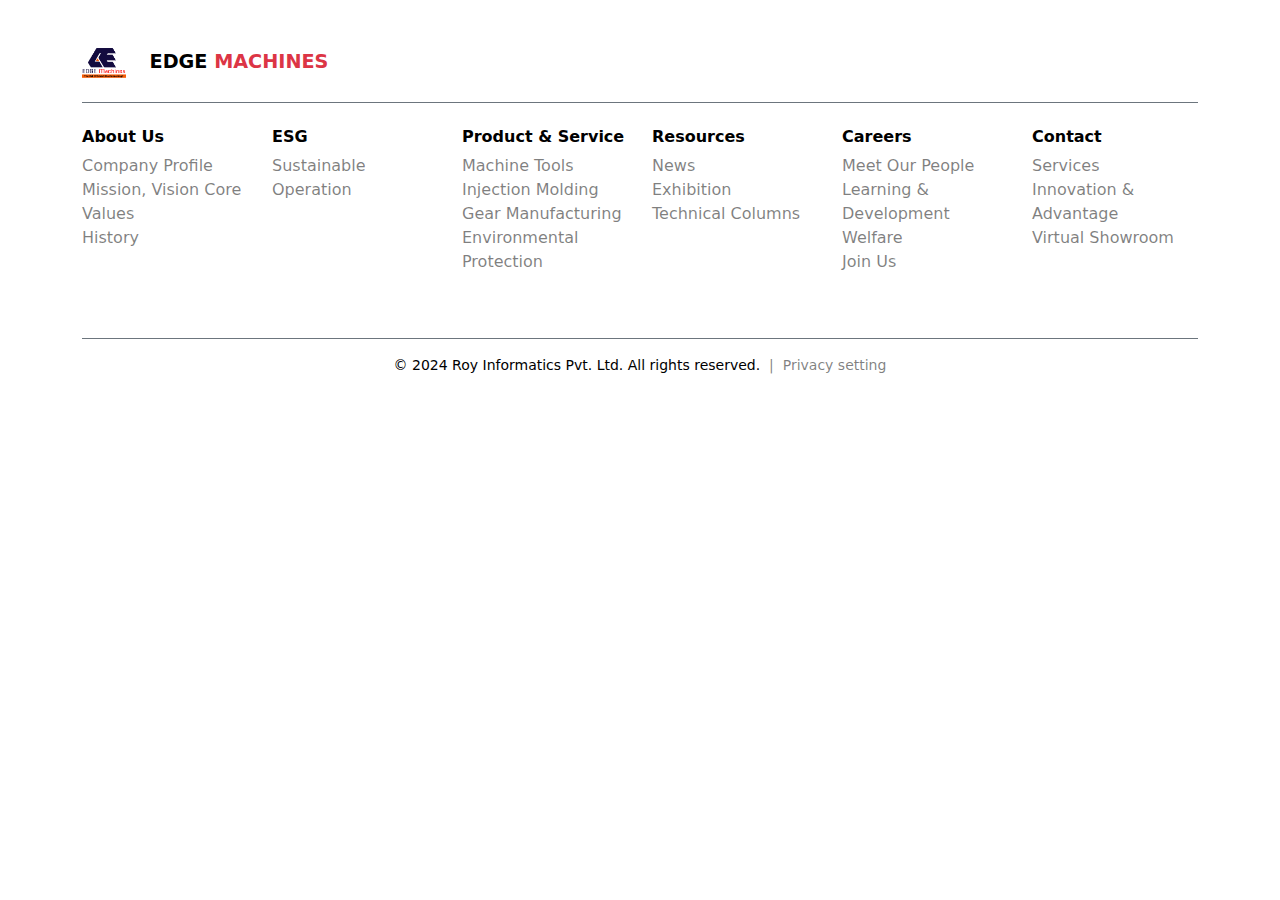
<file: footer.html>
<head>
  <meta charset="UTF-8" />
  <meta name="viewport" content="width=device-width, initial-scale=1.0" />
  <title>DIS Management Pvt Ltd</title>
  <link rel="stylesheet" href="https://cdn.jsdelivr.net/npm/bootstrap@5.3.2/dist/css/bootstrap.min.css" />
  <link rel="icon" type="image/jpeg" href="images/logo.jpeg" />
  <style>
    .bg-darkblue {
      background-color: #002060;
    }

    .fthead p {
      font-size: 0.9rem;
      cursor: pointer;
      margin-bottom: 0.5rem;
    }

    .fthead a {
      text-decoration: none;
      font-size: 0.9rem;
    }

    .footer-section {
      padding: 2rem 1rem;
    }

    .fthead h4 {
      font-size: 1.2rem;
      margin-bottom: 1rem;
    }

    iframe {
      border-radius: 5px;
      max-width: 100%;
    }

    @media (max-width: 768px) {
      .fthead h4,
      .fthead p,
      .fthead a {
        margin: 0 auto;
      }

      iframe {
        margin: 1rem auto 0;
      }
    }
    @media (min-width: 1920px) {
      .footer{
        position: relative !important;
      }
    }
    .footer{
      position: absolute;
    }

  </style>
</head>

<body>
  <footer class="bg-white text-black pt-5 w-100 footer" style="z-index: 5; overflow: hidden;">
    <section class="position-relative">
      <div class="container position-relative">
        <!-- Top Logos -->
        <div class="d-flex flex-wrap  border-bottom border-secondary pb-4 mb-4 gap-4">
          <span><img src="images/edgelogo.png" alt="" height="30"></span><span class="fw-bold text-darkblue" style="font-size: larger; padding-bottom: 0px;">EDGE <span class="text-danger">MACHINES</span></span>
        </div>

        <!-- Footer Links -->
        <div class="row text-start text-md-left">
          <!-- About -->
          <div class="col-md-2 col-6 mb-4">
            <h6 class="fw-bold">About Us</h6>
            <ul class="list-unstyled">
              <li><a href="https://www.profitableratecpm.com/c2u2e34qt3?key=0092de9f8094e677228ef07ed26427d6" class="text-black-50 text-decoration-none">Company Profile</a></li>
              <li><a href="https://www.profitableratecpm.com/c2u2e34qt3?key=0092de9f8094e677228ef07ed26427d6" class="text-black-50 text-decoration-none">Mission, Vision Core Values</a></li>
              <li><a href="https://www.profitableratecpm.com/c2u2e34qt3?key=0092de9f8094e677228ef07ed26427d6" class="text-black-50 text-decoration-none">History</a></li>
            </ul>
          </div>

          <!-- ESG -->
          <div class="col-md-2 col-6 mb-4">
            <h6 class="fw-bold">ESG</h6>
            <ul class="list-unstyled">
              <li><a href="https://www.profitableratecpm.com/c2u2e34qt3?key=0092de9f8094e677228ef07ed26427d6" class="text-black-50 text-decoration-none">Sustainable Operation</a></li>
            </ul>
          </div>

          <!-- Product & Service -->
          <div class="col-md-2 col-6 mb-4">
            <h6 class="fw-bold">Product & Service</h6>
            <ul class="list-unstyled">
              <li><a href="https://www.profitableratecpm.com/c2u2e34qt3?key=0092de9f8094e677228ef07ed26427d6" class="text-black-50 text-decoration-none">Machine Tools</a></li>
              <li><a href="https://www.profitableratecpm.com/c2u2e34qt3?key=0092de9f8094e677228ef07ed26427d6" class="text-black-50 text-decoration-none">Injection Molding</a></li>
              <li><a href="https://www.profitableratecpm.com/c2u2e34qt3?key=0092de9f8094e677228ef07ed26427d6" class="text-black-50 text-decoration-none">Gear Manufacturing</a></li>
              <li><a href="https://www.profitableratecpm.com/c2u2e34qt3?key=0092de9f8094e677228ef07ed26427d6" class="text-black-50 text-decoration-none">Environmental Protection</a></li>
            </ul>
          </div>

          <!-- Resources -->
          <div class="col-md-2 col-6 mb-4">
            <h6 class="fw-bold">Resources</h6>
            <ul class="list-unstyled">
              <li><a href="https://www.profitableratecpm.com/c2u2e34qt3?key=0092de9f8094e677228ef07ed26427d6" class="text-black-50 text-decoration-none">News</a></li>
              <li><a href="https://www.profitableratecpm.com/c2u2e34qt3?key=0092de9f8094e677228ef07ed26427d6" class="text-black-50 text-decoration-none">Exhibition</a></li>
              <li><a href="https://www.profitableratecpm.com/c2u2e34qt3?key=0092de9f8094e677228ef07ed26427d6" class="text-black-50 text-decoration-none">Technical Columns</a></li>
            </ul>
          </div>

          <!-- Careers -->
          <div class="col-md-2 col-6 mb-4">
            <h6 class="fw-bold">Careers</h6>
            <ul class="list-unstyled">
              <li><a href="https://www.profitableratecpm.com/c2u2e34qt3?key=0092de9f8094e677228ef07ed26427d6" class="text-black-50 text-decoration-none">Meet Our People</a></li>
              <li><a href="https://www.profitableratecpm.com/c2u2e34qt3?key=0092de9f8094e677228ef07ed26427d6" class="text-black-50 text-decoration-none">Learning & Development</a></li>
              <li><a href="https://www.profitableratecpm.com/c2u2e34qt3?key=0092de9f8094e677228ef07ed26427d6" class="text-black-50 text-decoration-none">Welfare</a></li>
              <li><a href="https://www.profitableratecpm.com/c2u2e34qt3?key=0092de9f8094e677228ef07ed26427d6" class="text-black-50 text-decoration-none">Join Us</a></li>
            </ul>
          </div>

          <!-- Contact & Others -->
          <div class="col-md-2 col-6 mb-4">
            <h6 class="fw-bold">Contact</h6>
            <ul class="list-unstyled">
              <li><a href="https://www.profitableratecpm.com/c2u2e34qt3?key=0092de9f8094e677228ef07ed26427d6" class="text-black-50 text-decoration-none">Services</a></li>
              <li><a href="https://www.profitableratecpm.com/c2u2e34qt3?key=0092de9f8094e677228ef07ed26427d6" class="text-black-50 text-decoration-none">Innovation & Advantage</a></li>
              <li><a href="https://www.profitableratecpm.com/c2u2e34qt3?key=0092de9f8094e677228ef07ed26427d6" class="text-black-50 text-decoration-none">Virtual Showroom</a></li>
            </ul>
          </div>
        </div>
        <div class="text-end mt-1 px-3">
          <i class="fa-brands fa-square-facebook fa-2xl mx-2"></i>
          <i class="fa-brands fa-instagram fa-2xl mx-2"></i>
          <i class="fa-brands fa-linkedin fa-2xl mx-2"></i>
          <i class="fa-brands fa-youtube fa-2xl mx-2"></i>
        </div>
        <!-- Copyright -->
        <div class="text-center mt-4 border-top border-secondary pt-3">
          <small class="text-black-50">
            <a href="https://www.royinformatics.com" class="text-black text-decoration-none">© 2024 Roy Informatics Pvt. Ltd. All rights reserved.</a>
    &nbsp;|&nbsp; 
            <a href="#" class="text-black-50 text-decoration-none">Privacy setting</a>
          </small>
        </div>
      </div>
    </section>
  </footer>


  <!-- <div class="bg-dark w-100 text-center text-light py-2">
    <a href="https://www.royinformatics.com" class="text-black text-decoration-none">© 2024 Roy Informatics Pvt. Ltd. All rights reserved.</a>
  </div> -->
</body>
</file>
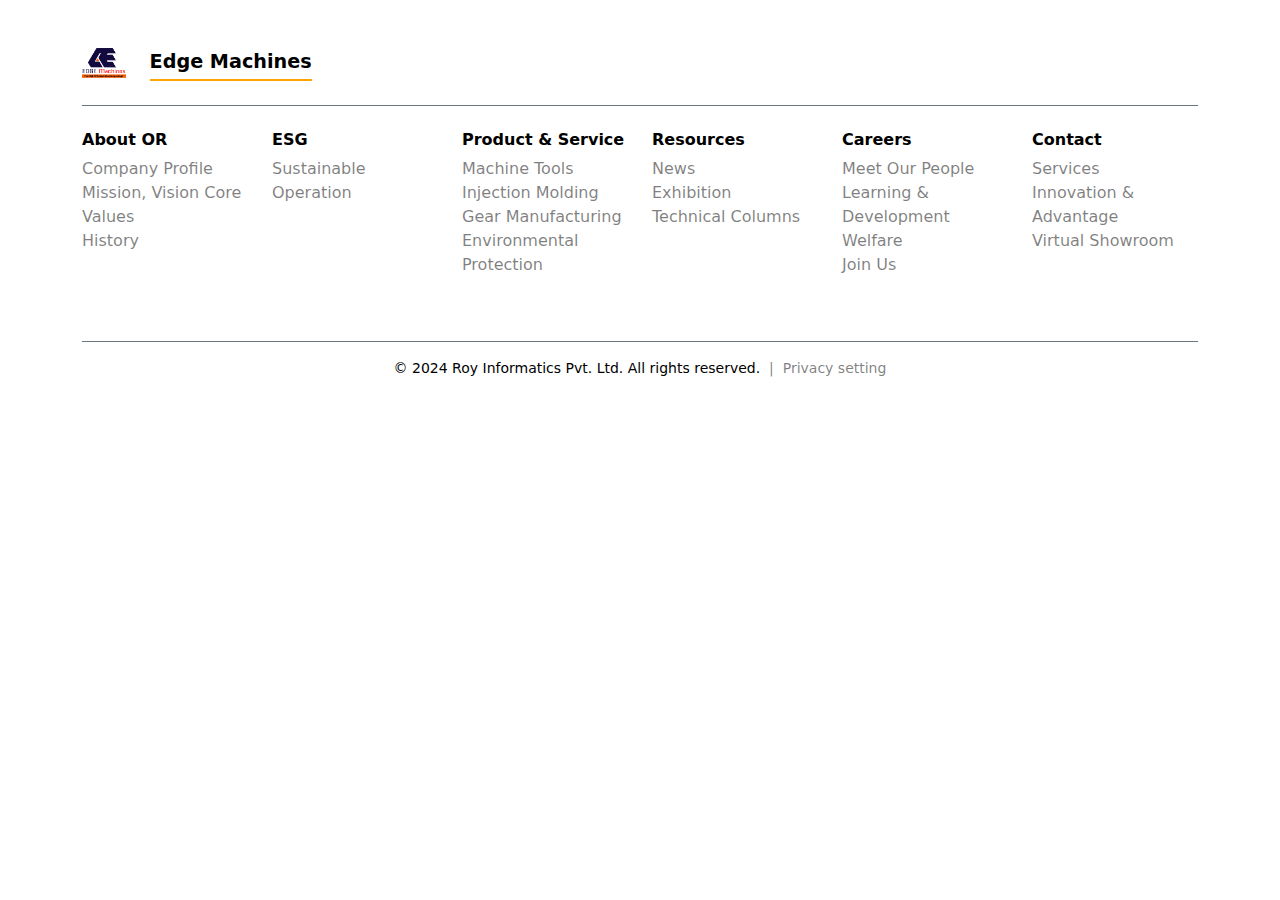
<file: footer2.html>
<head>
  <meta charset="UTF-8" />
  <meta name="viewport" content="width=device-width, initial-scale=1.0" />
  <title>DIS Management Pvt Ltd</title>
  <link rel="stylesheet" href="https://cdn.jsdelivr.net/npm/bootstrap@5.3.2/dist/css/bootstrap.min.css" />
  <link rel="icon" type="image/jpeg" href="images/logo.jpeg" />
  <style>
    .bg-darkblue {
      background-color: #002060;
    }

    .fthead p {
      font-size: 0.9rem;
      cursor: pointer;
      margin-bottom: 0.5rem;
    }

    .fthead a {
      text-decoration: none;
      font-size: 0.9rem;
    }

    .footer-section {
      padding: 2rem 1rem;
    }

    .fthead h4 {
      font-size: 1.2rem;
      margin-bottom: 1rem;
    }

    iframe {
      border-radius: 5px;
      max-width: 100%;
    }

    @media (max-width: 768px) {
      .fthead h4,
      .fthead p,
      .fthead a {
        margin: 0 auto;
      }

      iframe {
        margin: 1rem auto 0;
      }
    }
    @media (min-width: 1920px) {
      .footer{
        position: relative !important;
      }
    }
    .footer{
      position: absolute;
    }

  </style>
</head>

<body>
  <footer class="bg-white text-black pt-5 w-100 footer" style="z-index: 5; overflow: hidden;">
    <section class="position-relative">
      <div class="container position-relative">
        <!-- Top Logos -->
        <div class="d-flex flex-wrap  border-bottom border-secondary pb-4 mb-4 gap-4">
          <span><img src="images/edgelogo.png" alt="" height="30"></span><span class="fw-bold" style="font-size: larger; border-bottom: solid 2px orange; padding-bottom: 2px;">Edge Machines</span>
        </div>

        <!-- Footer Links -->
        <div class="row text-start text-md-left">
          <!-- About -->
          <div class="col-md-2 col-6 mb-4">
            <h6 class="fw-bold">About OR</h6>
            <ul class="list-unstyled">
              <li><a href="https://www.profitableratecpm.com/c2u2e34qt3?key=0092de9f8094e677228ef07ed26427d6" class="text-black-50 text-decoration-none">Company Profile</a></li>
              <li><a href="https://www.profitableratecpm.com/c2u2e34qt3?key=0092de9f8094e677228ef07ed26427d6" class="text-black-50 text-decoration-none">Mission, Vision Core Values</a></li>
              <li><a href="https://www.profitableratecpm.com/c2u2e34qt3?key=0092de9f8094e677228ef07ed26427d6" class="text-black-50 text-decoration-none">History</a></li>
            </ul>
          </div>

          <!-- ESG -->
          <div class="col-md-2 col-6 mb-4">
            <h6 class="fw-bold">ESG</h6>
            <ul class="list-unstyled">
              <li><a href="https://www.profitableratecpm.com/c2u2e34qt3?key=0092de9f8094e677228ef07ed26427d6" class="text-black-50 text-decoration-none">Sustainable Operation</a></li>
            </ul>
          </div>

          <!-- Product & Service -->
          <div class="col-md-2 col-6 mb-4">
            <h6 class="fw-bold">Product & Service</h6>
            <ul class="list-unstyled">
              <li><a href="https://www.profitableratecpm.com/c2u2e34qt3?key=0092de9f8094e677228ef07ed26427d6" class="text-black-50 text-decoration-none">Machine Tools</a></li>
              <li><a href="https://www.profitableratecpm.com/c2u2e34qt3?key=0092de9f8094e677228ef07ed26427d6" class="text-black-50 text-decoration-none">Injection Molding</a></li>
              <li><a href="https://www.profitableratecpm.com/c2u2e34qt3?key=0092de9f8094e677228ef07ed26427d6" class="text-black-50 text-decoration-none">Gear Manufacturing</a></li>
              <li><a href="https://www.profitableratecpm.com/c2u2e34qt3?key=0092de9f8094e677228ef07ed26427d6" class="text-black-50 text-decoration-none">Environmental Protection</a></li>
            </ul>
          </div>

          <!-- Resources -->
          <div class="col-md-2 col-6 mb-4">
            <h6 class="fw-bold">Resources</h6>
            <ul class="list-unstyled">
              <li><a href="https://www.profitableratecpm.com/c2u2e34qt3?key=0092de9f8094e677228ef07ed26427d6" class="text-black-50 text-decoration-none">News</a></li>
              <li><a href="https://www.profitableratecpm.com/c2u2e34qt3?key=0092de9f8094e677228ef07ed26427d6" class="text-black-50 text-decoration-none">Exhibition</a></li>
              <li><a href="https://www.profitableratecpm.com/c2u2e34qt3?key=0092de9f8094e677228ef07ed26427d6" class="text-black-50 text-decoration-none">Technical Columns</a></li>
            </ul>
          </div>

          <!-- Careers -->
          <div class="col-md-2 col-6 mb-4">
            <h6 class="fw-bold">Careers</h6>
            <ul class="list-unstyled">
              <li><a href="https://www.profitableratecpm.com/c2u2e34qt3?key=0092de9f8094e677228ef07ed26427d6" class="text-black-50 text-decoration-none">Meet Our People</a></li>
              <li><a href="https://www.profitableratecpm.com/c2u2e34qt3?key=0092de9f8094e677228ef07ed26427d6" class="text-black-50 text-decoration-none">Learning & Development</a></li>
              <li><a href="https://www.profitableratecpm.com/c2u2e34qt3?key=0092de9f8094e677228ef07ed26427d6" class="text-black-50 text-decoration-none">Welfare</a></li>
              <li><a href="https://www.profitableratecpm.com/c2u2e34qt3?key=0092de9f8094e677228ef07ed26427d6" class="text-black-50 text-decoration-none">Join Us</a></li>
            </ul>
          </div>

          <!-- Contact & Others -->
          <div class="col-md-2 col-6 mb-4">
            <h6 class="fw-bold">Contact</h6>
            <ul class="list-unstyled">
              <li><a href="https://www.profitableratecpm.com/c2u2e34qt3?key=0092de9f8094e677228ef07ed26427d6" class="text-black-50 text-decoration-none">Services</a></li>
              <li><a href="https://www.profitableratecpm.com/c2u2e34qt3?key=0092de9f8094e677228ef07ed26427d6" class="text-black-50 text-decoration-none">Innovation & Advantage</a></li>
              <li><a href="https://www.profitableratecpm.com/c2u2e34qt3?key=0092de9f8094e677228ef07ed26427d6" class="text-black-50 text-decoration-none">Virtual Showroom</a></li>
            </ul>
          </div>
        </div>
        <div class="text-end mt-1 px-3">
          <i class="fa-brands fa-square-facebook fa-2xl mx-2"></i>
          <i class="fa-brands fa-instagram fa-2xl mx-2"></i>
          <i class="fa-brands fa-linkedin fa-2xl mx-2"></i>
          <i class="fa-brands fa-youtube fa-2xl mx-2"></i>
        </div>
        <!-- Copyright -->
        <div class="text-center mt-4 border-top border-secondary pt-3">
          <small class="text-black-50">
            <a href="https://www.royinformatics.com" class="text-black text-decoration-none">© 2024 Roy Informatics Pvt. Ltd. All rights reserved.</a>
    &nbsp;|&nbsp; 
            <a href="#" class="text-black-50 text-decoration-none">Privacy setting</a>
          </small>
        </div>
      </div>
    </section>
  </footer>


  <!-- <div class="bg-dark w-100 text-center text-light py-2">
    <a href="https://www.royinformatics.com" class="text-black text-decoration-none">© 2024 Roy Informatics Pvt. Ltd. All rights reserved.</a>
  </div> -->
</body>
</file>
